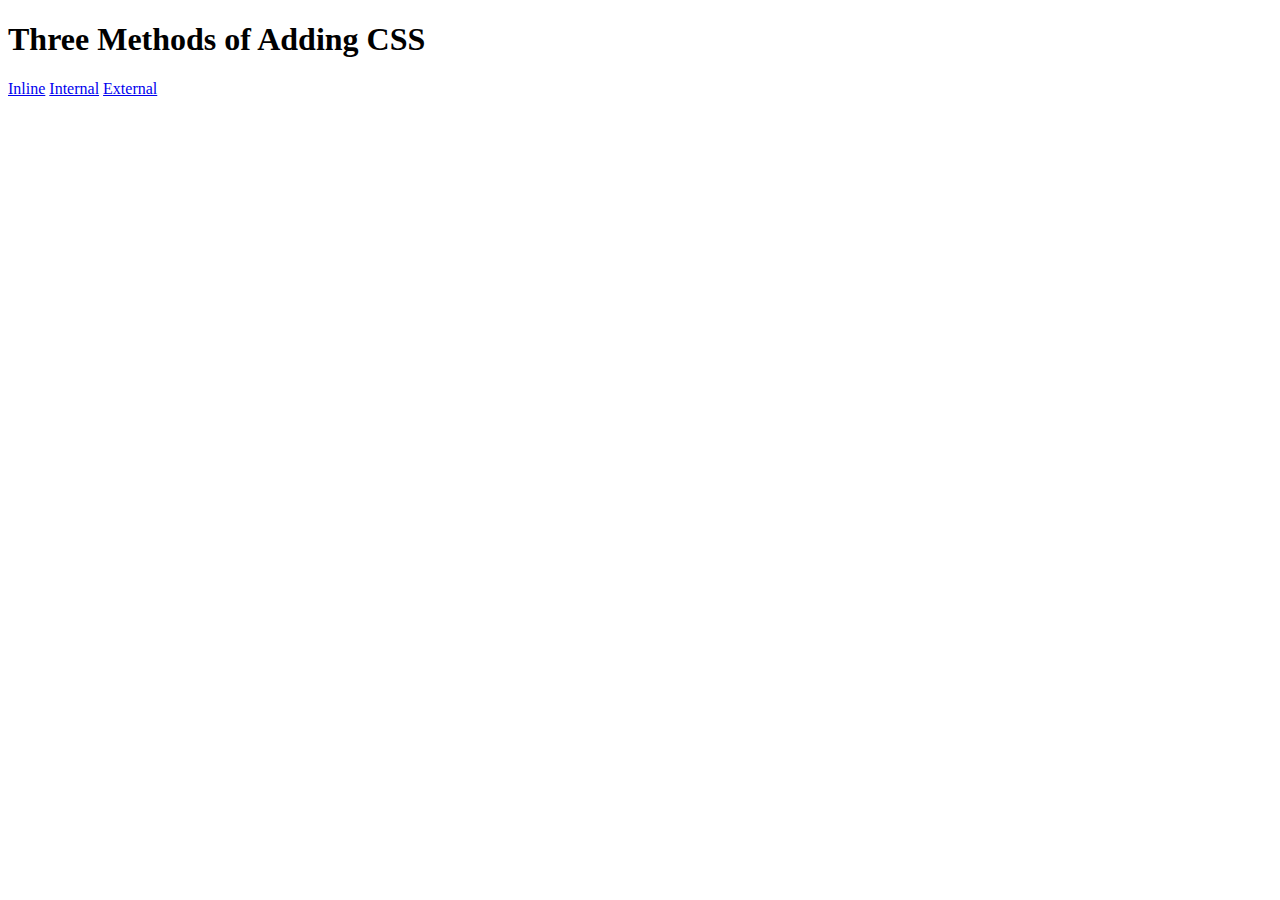
<file: Web Development Projects(intro to html and css)/5.1. Adding CSS/index.html>
<!DOCTYPE html>
<html lang="en">

<head>
  <meta charset="UTF-8">
  <title>Adding CSS</title>
</head>

<body>
  <h1>Three Methods of Adding CSS</h1>
  <!-- Create 3 Links to The 3 Webpages: inline, internal and external -->
   <a href="./inline.html">Inline</a>
   <a href="./internal.html">Internal</a>
   <a href="./external.html">External</a>
</body>

</html>
</file>
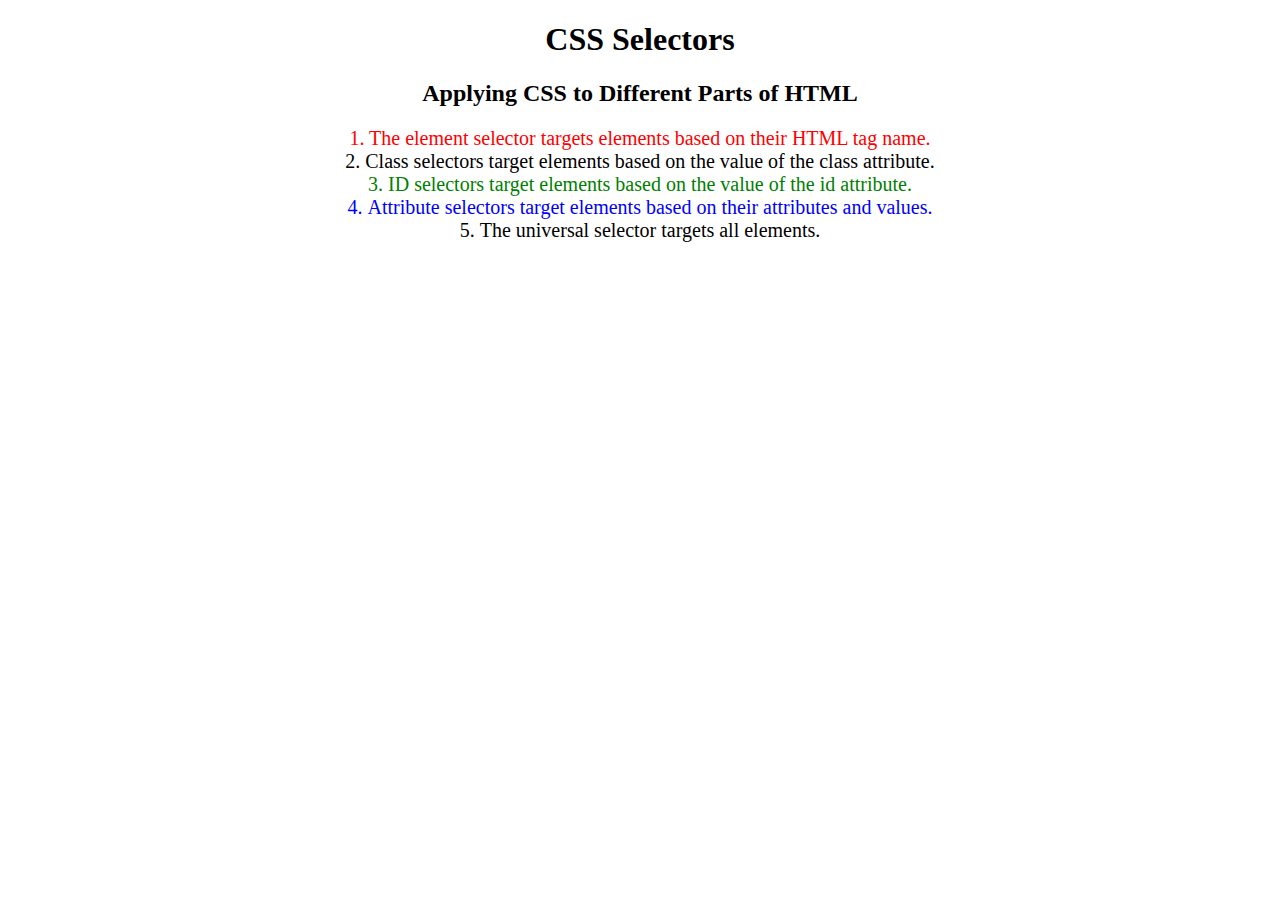
<file: Web Development Projects(intro to html and css)/5.3 CSS Selectors/index.html>
<!DOCTYPE html>
<html lang="en">

<head>
  <meta charset="UTF-8">
  <title>CSS Selectors</title>
  <link rel="stylesheet" href="./style.css" />
</head>

<body>
  <h1>CSS Selectors</h1>
  <h2>Applying CSS to Different Parts of HTML</h2>
  <!-- TODO 1: Set the CSS for all paragraph tags to "color: red" -->
  <p class="note">1. The element selector targets elements based on their HTML tag name.</p>

  <ol>
    <!-- TODO 2: Set the CSS for all elements with a class of "note" to "font-size: 20px" -->
    <li class="note" value="2">Class selectors target elements based on the value of the class attribute.</li>

    <!-- TODO 3: Set the CSS for the element with an id of "id-selector-demo" to "color: green" -->
    <li class="note" id="id-selector-demo" value="3">ID selectors target elements based on the value of the id
      attribute.</li>

    <!-- TODO 4: Set the CSS for the li elements that have the "value" attribute set to "4" to have "color: blue" -->
    <li class="note" value="4">Attribute selectors target elements based on their attributes and values.</li>

    <!-- TODO 5: Set all elements to have "text-align: center" -->
    <li class="note" value="5">The universal selector targets all elements.</li>
  </ol>
</body>

</html>
</file>
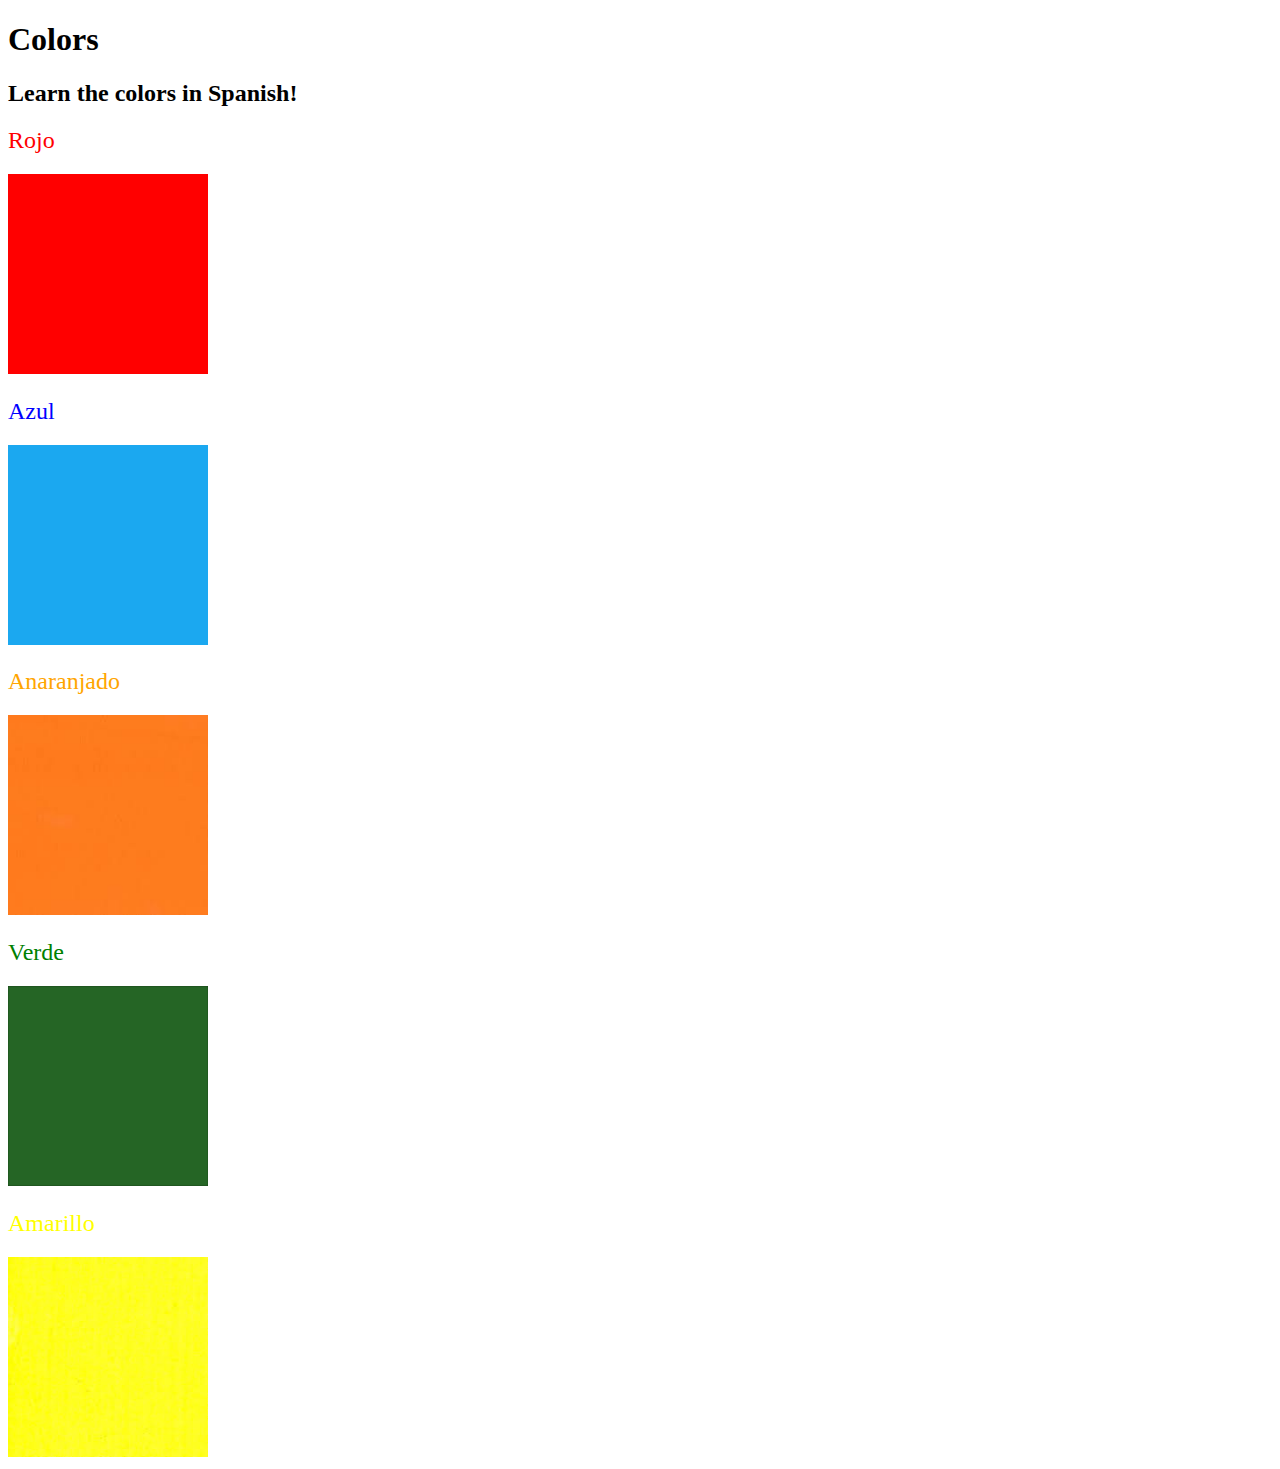
<file: Web Development Projects(intro to html and css)/5.4 Color Vocab Project/index.html>
<!DOCTYPE html>
<html lang="en">

<head>
  <meta charset="UTF-8">
  <title>Spanish Vocabulary</title>
  <link rel="stylesheet" href="./style.css" />
</head>

<body>
  <h1>Colors</h1>
  <h2>Learn the colors in Spanish!</h2>
  <h2 class="color-title" id="red">Rojo</h2>
  <img class="color" src="./assets/images/red.png" alt="red" />

  <h2 class="color-title" id="blue">Azul</h2>
  <img src="./assets/images/blue.png" alt="blue" />

  <h2 class="color-title" id="orange">Anaranjado</h2>
  <img src="./assets/images/orange.png" alt="orange" />

  <h2 class="color-title" id="green">Verde</h2>
  <img src="./assets/images/green.png" alt="green" />

  <h2 class="color-title" id="yellow">Amarillo</h2>
  <img src="./assets/images/yellow.png" alt="yellow" />
</body>

</html>

<!-- 
TODOs
IMPORTANT: You should not need to make ANY CHANGES to index.html
All code should be written in your CSS file.

1. Create a CSS file and incorporate it as an external stylesheet.
2. Use CSS to style each of the color titles to meaning. 
Hint: Use the id to help if you don't know the words in spanish.
3. Use CSS to change all the color titles to have "font-weight: normal;"
4. Use CSS (not HTML) to make all the images 200px heigh and 200px wide. 
Hint: 
https://developer.mozilla.org/en-US/docs/Web/CSS/height
https://developer.mozilla.org/en-US/docs/Web/CSS/width
-->
</file>
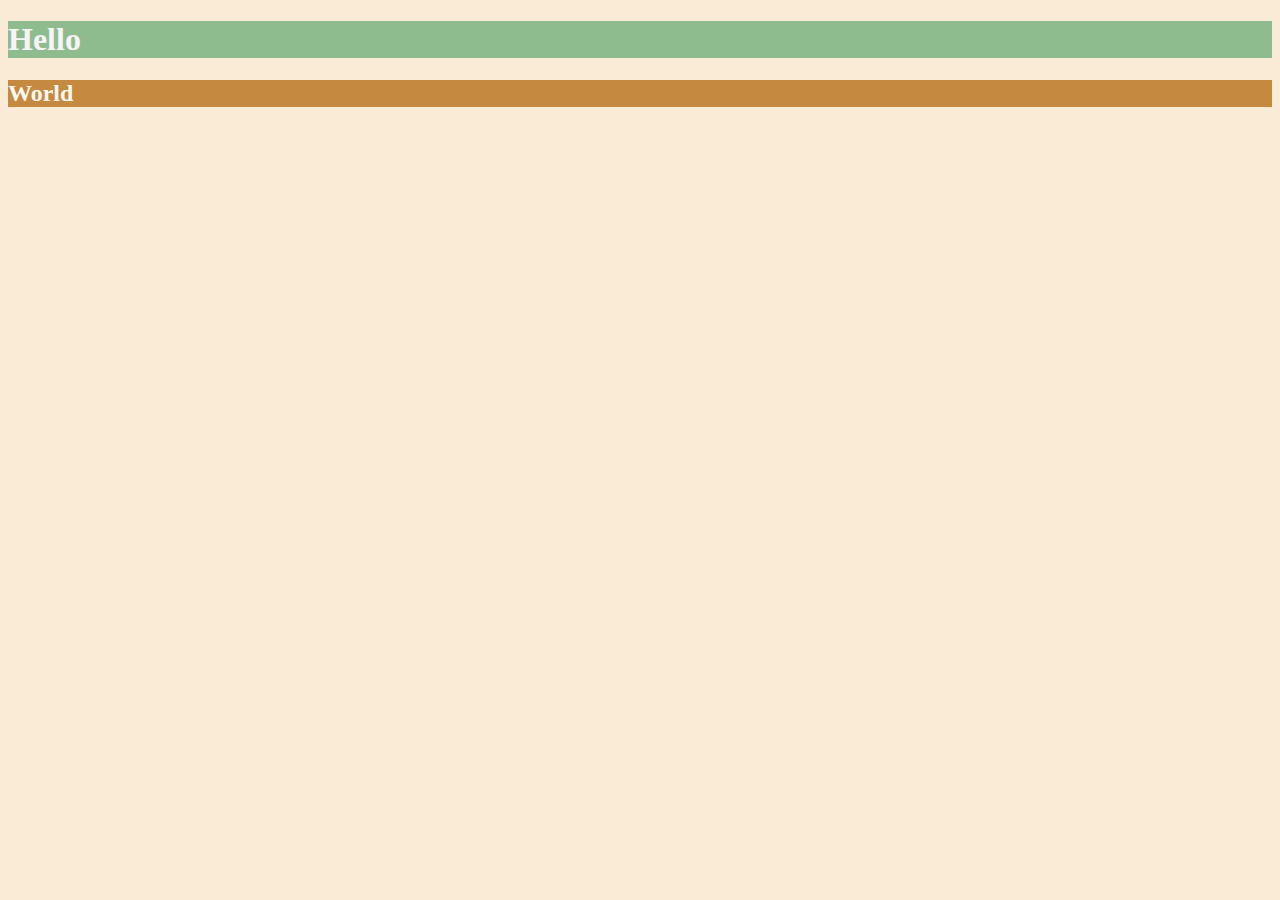
<file: Web Development Projects(intro to html and css)/6.0 CSS Colors/index.html>
<!DOCTYPE html>
<html lang="en">

<head>
  <meta charset="UTF-8">
  <title>Colors</title>
  <style>
  /* Write your CSS code here. */
    /* 1. Make the background of the webpage "antiquewhite"
    2. Make the h1 "whitesmoke"
    3. Make the background of the h1 "darkseagreen"
    4. Make the h2 #FAF8F1
    5. Make the background of the h2 "#C58940" */
    body{
      background-color: antiquewhite;
    }

    h1{
      color: whitesmoke;
      background-color: darkseagreen;
    }

    h2{
      color:#FAF8F1;
      background-color: #C58940;
    }
    
  </style>
</head>

<body>
  <h1>Hello</h1>
  <h2>World</h2>
</body>

</html>
</file>
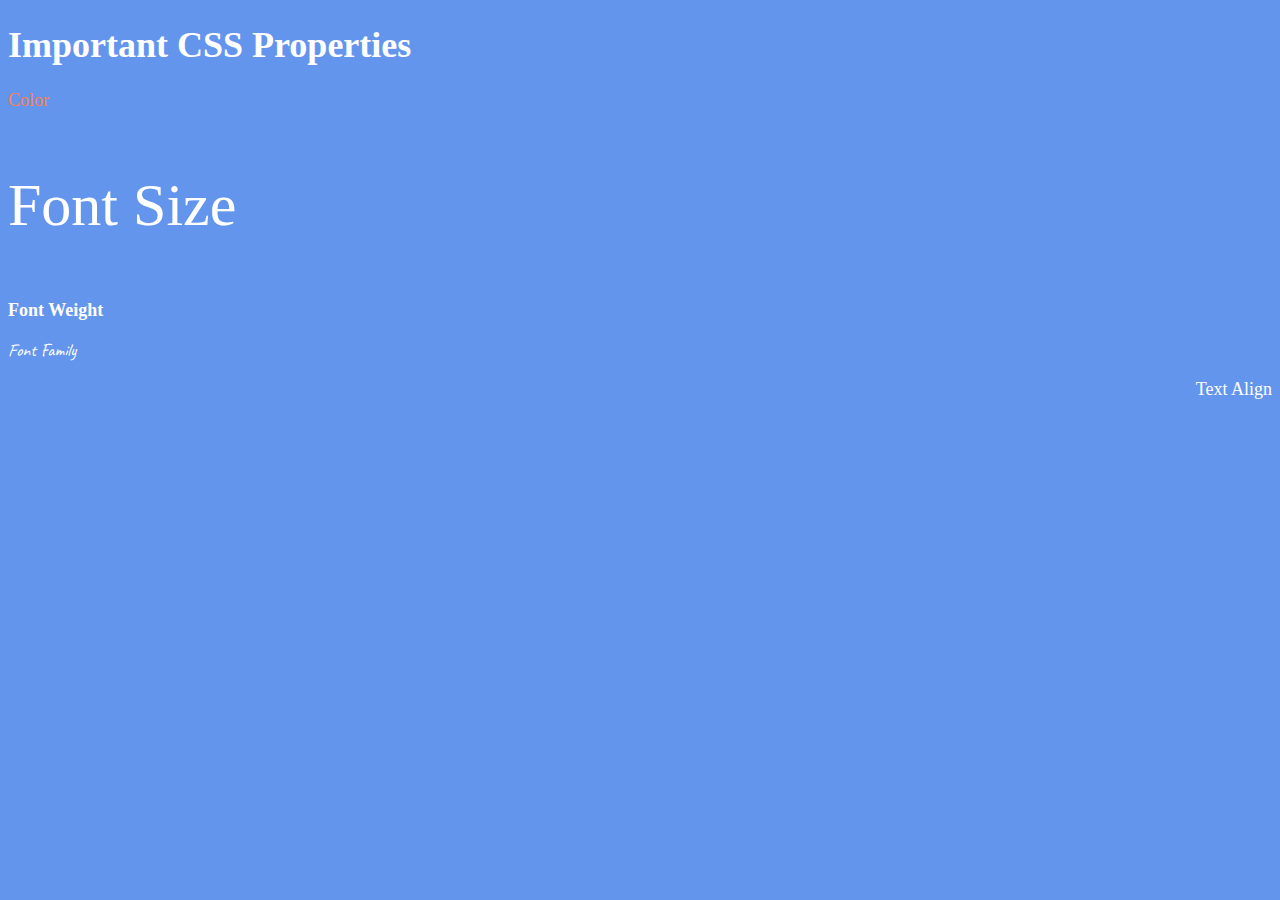
<file: Web Development Projects(intro to html and css)/6.1 Font Properties/index.html>
<!DOCTYPE html>
<html lang="en" id="font30">

<head>
  <meta charset="UTF-8">
  <title>CSS Properties</title>
  <style>
    body {
      background-color: cornflowerblue;
      color: white;
      font-size: 18px;
    }

    /* Don't change the CSS above, add Your CSS below */
    #coral{
      color:coral
    }

    #root2{
      font-size: 2rem;
    }
    
    #font900{
      font-weight: 900;
    }

    #caveat {
      font-family: "Caveat", serif;
      font-optical-sizing: auto;
      font-weight: 400;
      font-style: normal;
    }

    #ralign{
      text-align: right;
    }

    #font30{
      font-size: 30px;
    }
  </style>
  <link rel="preconnect" href="https://fonts.googleapis.com">
  <link rel="preconnect" href="https://fonts.gstatic.com" crossorigin>
  <link href="https://fonts.googleapis.com/css2?family=Caveat:wght@400..700&family=Playwrite+AU+SA:wght@100..400&display=swap" rel="stylesheet">
</head>

<body>
  <h1>Important CSS Properties</h1>
  <p id="coral">Color</p>
  <p id="root2">Font Size</p>
  <p id="font900">Font Weight</p>
  <p id="caveat">Font Family</p>
  <p id="ralign">Text Align</p>

  <!-- TODOs
  1. Change the color of <p>Color</p> to "coral" color.
  2. Change the font size of <p>Font Size</p> to 2X the size of the root font size.
  3. Change the font weight of <p>Font Weight</p> to 900.
  4. Change the font family of <p>Font Family</p> to the Google font Caveat with regular (400) font weight.
  Link: https://fonts.google.com/specimen/Caveat
  5. Change the <p>Text Align</p> to right align.
  6. Change the the root (html element) font size to 30px -->
</body>

</html>
</file>
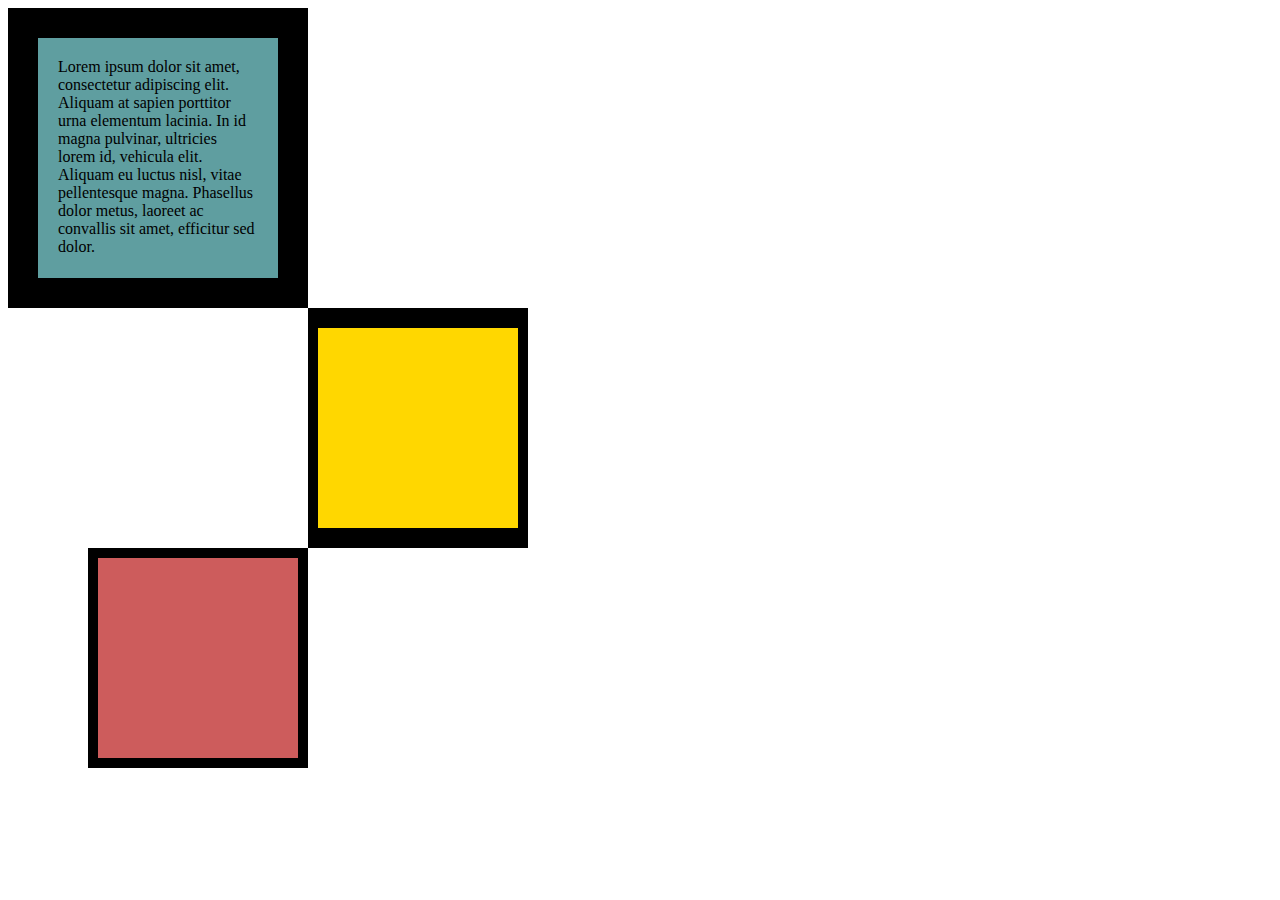
<file: Web Development Projects(intro to html and css)/6.3 CSS Box Model/index.html>
<!DOCTYPE html>
<html lang="en">

<head>
  <meta charset="UTF-8">
  <title>CSS Box Model</title>
  <style>
    div{
      width: 200px;
      height: 200px;
    }

    p{
      margin: 0px;
    }

    #div1{
      background-color: cadetblue;
      padding: 20px;
      border: 30px solid black;
    }

    #div2{
      background-color: gold;
      border-top: 20px solid black;
      border-bottom: 20px solid black;
      border-left: 10px solid black;
      border-right: 10px solid black;
      margin-left: 300px;
    }

    #div3{
      background-color: indianred;
      border: 10px solid black;
      margin-left: 80px;
    }

  </style>
</head>

<body>
  <div id="div1">
    <p>
      Lorem ipsum dolor sit amet, consectetur adipiscing elit. Aliquam at sapien porttitor urna elementum lacinia. In
      id magna pulvinar, ultricies lorem id, vehicula elit. Aliquam eu luctus nisl, vitae pellentesque magna. Phasellus
      dolor metus, laoreet ac convallis sit amet, efficitur sed dolor.
    </p>
  </div>


  <div id="div2">
    <p>

    </p>
  </div>


  <div id="div3">
    <p>

    </p>
  </div>


  <!-- TODOs:
1. Create 3 Boxes using the div element.
2. Set their sizes to 200px heigh by 200px wide.
3. Set different background colors for each of the boxes (I used cadetblue, gold and indianred).
4. Add a paragraph <p> element into the first div and add the following words:
    Lorem ipsum dolor sit amet, consectetur adipiscing elit. Aliquam at sapien porttitor urna elementum lacinia. In
    id magna pulvinar, ultricies lorem id, vehicula elit. Aliquam eu luctus nisl, vitae pellentesque magna. Phasellus
    dolor metus, laoreet ac convallis sit amet, efficitur sed dolor.
5. Set the 1st div to have 20px padding all around with a black 10px border.
6. Fix the style of the <p> element to remove all margins.
Hint: Use the CSS inspector in Chrome.
7. Set the 2nd div to have a 20px border on top and bottom and 10px border left and right. (See goal image)
8. Set the 3rd div to have a 10px border 
9. Set the margins for the divs so that each box corner touches the other. (See the goal image)
-->

</body>

</html>
</file>
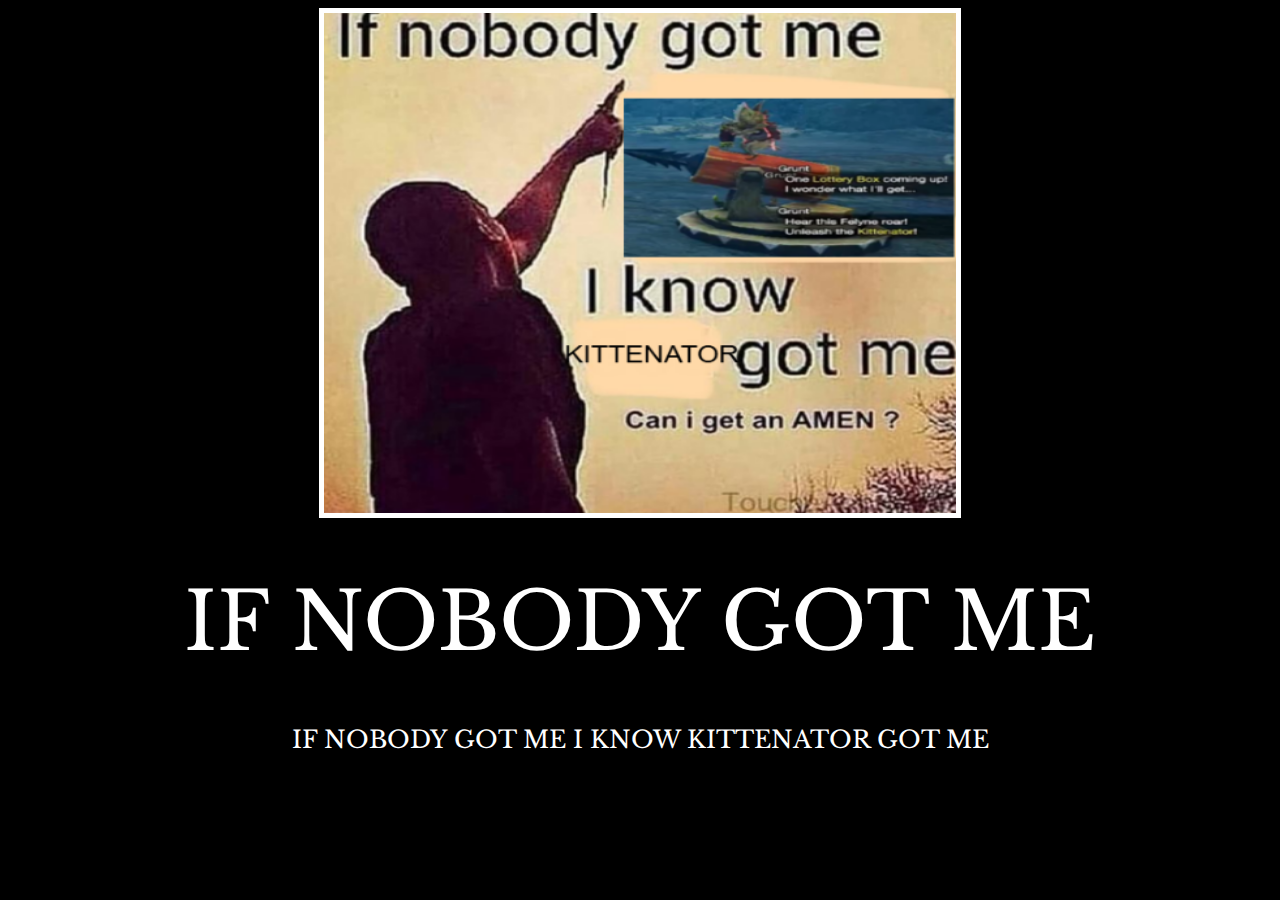
<file: Web Development Projects(intro to html and css)/6.4 Meme Project/index.html>
<!-- 
  TODO: Create a motivational post website.
Style it how ever you like. 
Look at the goal image for inspiration.
But it must have the following features:
1. The main h1 text should be using the Regular Libre Baskerville Font from Google Fonts:
  https://fonts.google.com/specimen/Libre+Baskerville
2. The text should be white and background black.
3. Add your own image into the images folder inside assets. It should have a 5px white border.
4. The text should be center aligned.
5. Create a div to contain the h1, p and img elements. Adjust the margins so that the image and text are centered on the page. 
  Hint: You horizontally center a div by giving it a width of 50% and a margin-left of 25%.
  Hint: Set the image to have a width of 100% so it fills the div. 
6. Read about the text-transform property on MDN docs to make the h1 uppercase with CSS.
  https://developer.mozilla.org/en-US/docs/Web/CSS/text-transform 
-->

<!DOCTYPE html>
<html lang="en">
<head>
  <meta charset="UTF-8">
  <title>External</title>
  <link rel="stylesheet" href="style.css"/>
  <link rel="preconnect" href="https://fonts.googleapis.com">
  <link rel="preconnect" href="https://fonts.gstatic.com" crossorigin>
  <link href="https://fonts.googleapis.com/css2?family=Libre+Baskerville:ital,wght@0,400;0,700;1,400&display=swap" rel="stylesheet">
</head>
<body>
  <img src=./assets/images/kittenator.png alt="Kittenator"/>
  <h1>If nobody got me</h1>
  <h2>if nobody got me i know kittenator got me</h2>
</body>
</html>
</file>
<file: Web Development Projects(intro to html and css)/5.3 CSS Selectors/style.css>
ol {
  margin-left: -40px;
  margin-top: -20px;
  list-style-position: inside;
}

/* Write your CSS below, don't change the rules above. */
p{
  color:red
}
.note{
  font-size: 20px
}
#id-selector-demo{
  color:green
}
li[value="4"]{
  color:blue;
}
*{
  text-align: center
}
</file>
<file: Web Development Projects(intro to html and css)/5.4 Color Vocab Project/style.css>
.color-title{
    font-weight: normal;
}
#red{
    color:red
}
#blue{
    color:blue
}
#orange{
    color:orange
}
#green{
    color:green
}
#yellow{
    color:yellow
}
img{
    height: 200px;
    width: 200px;
}
</file>
<file: Web Development Projects(intro to html and css)/6.4 Meme Project/style.css>
h1{
    font-family: "Libre Baskerville", serif;
    font-weight: 400;
    font-style: normal;
    font-size: 5.0em;
    color:white;
    text-align: center;
    text-transform: uppercase;
}

h2{
    color:white;
    font-family: "Libre Baskerville", serif;
    font-weight: 400;
    font-style: normal;
    font-size: 1.5em;
    text-align: center;
    text-transform: uppercase;
}

html{
    background-color: black;
}

img{
    height: 500px;
    display:block;
    margin-left: auto;
    margin-right: auto;
    width: 50%;
    border: 5px solid white;
}
</file>
